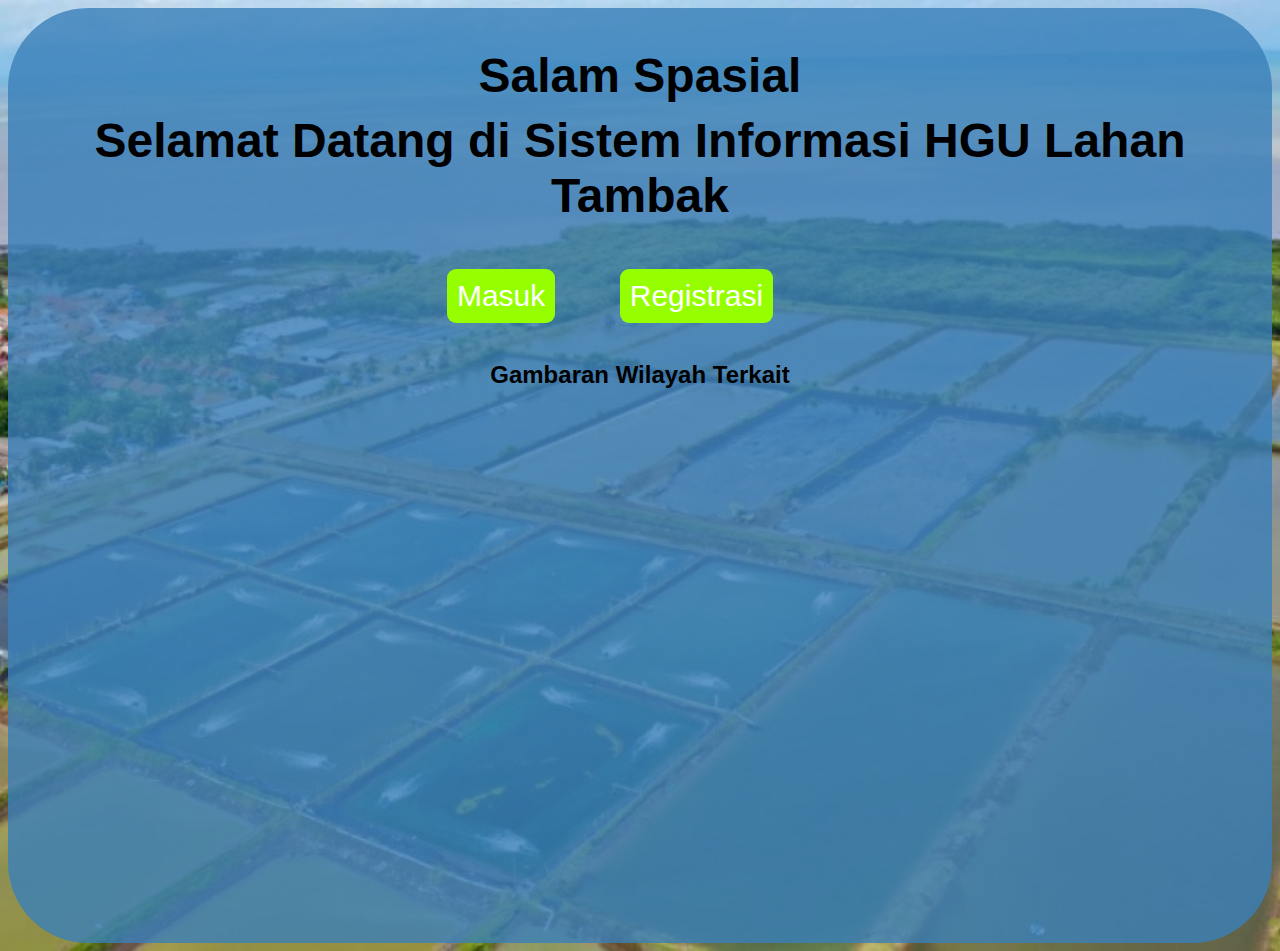
<file: index.html>
<!DOCTYPE html>
<html lang="en">
<head>
    <meta charset="UTF-8">
    <meta http-equiv="X-UA-Compatible" content="IE=edge">
    <meta name="viewport" content="width=device-width, initial-scale=1.0">
    <title>Beranda</title>

    <!-- custom css file link -->
    <link rel="stylesheet" href="css/Beranda1.css">
    
</head>
<body>
    <div class="container">
        <h1>Salam Spasial</h1>
        <h1>Selamat Datang di Sistem Informasi HGU Lahan Tambak</h1>
        <br> 
        <br> 

        <a href="masuk.html" class="btn">Masuk</a>
        <a href="Registrasi.html" class="btn">Registrasi</a>

        <br> 
        <br> 
        <h2> <span>Gambaran Wilayah Terkait</span></h2>
        <iframe src="https://administrasi_malang.gis.co.id/" width="1000" height="500" frameborder="0"></iframe> 
    </div>
</body>
</html>
</file>
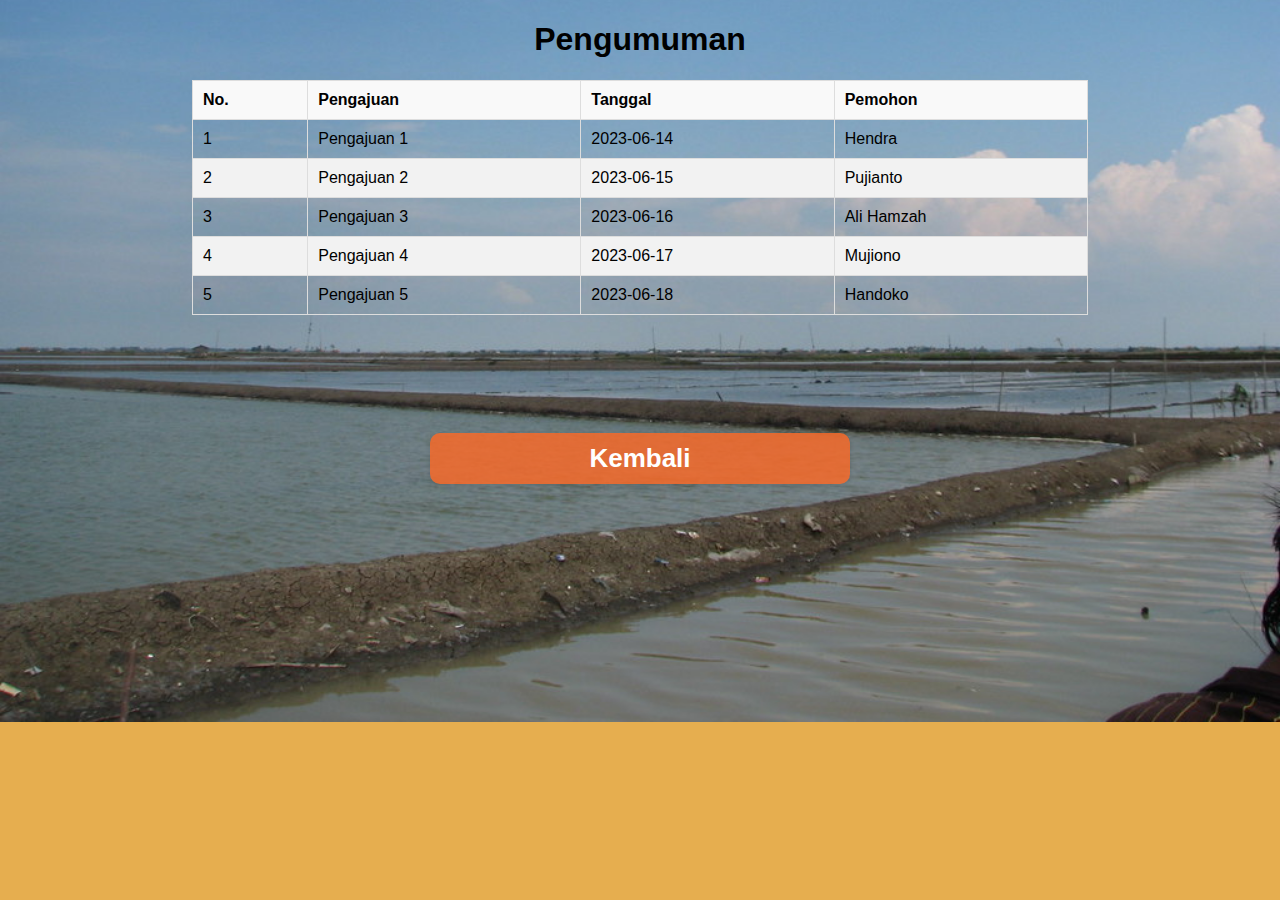
<file: Akumulasi_data_pemohon.html>
<!DOCTYPE html>
<html lang="en">
<head>
    <meta charset="UTF-8">
    <meta http-equiv="X-UA-Compatible" content="IE=edge">
    <meta name="viewport" content="width=device-width, initial-scale=1.0">
    <title>Data Pemohon</title>
    <link rel="stylesheet" href="css/Pengumuman.css">

    <style>
        table {
            width: 70%;
            margin: 0 auto; 
            border-collapse: collapse;
        }

        th, td {
            padding: 10px;
            border: 1px solid #ddd;
            text-align: left;
        }

        th {
            background-color: #f9f9f9;
            font-weight: bold;
        }

        tr:nth-child(even) {
            background-color: #f2f2f2;
        }

        tr:hover {
            background-color: #e6e6e6;
        }
    </style>
</head>
<body>
    <h1>Pengumuman</h1>
    <table>
        <thead>
            <tr>
                <th>No.</th>
                <th>Pengajuan</th>
                <th>Tanggal</th>
                <th>Pemohon</th>
            </tr>
        </thead>
        <tbody>
            <tr>
                <td>1</td>
                <td>Pengajuan 1</td>
                <td>2023-06-14</td>
                <td>Hendra</td>
            </tr>
            <tr>
                <td>2</td>
                <td>Pengajuan 2</td>
                <td>2023-06-15</td>
                <td>Pujianto</td>
            </tr>
            <tr>
                <td>3</td>
                <td>Pengajuan 3</td>
                <td>2023-06-16</td>
                <td>Ali Hamzah</td>
            </tr>
            <tr>
                <td>4</td>
                <td>Pengajuan 4</td>
                <td>2023-06-17</td>
                <td>Mujiono</td>
            </tr>
            <tr>
                <td>5</td>
                <td>Pengajuan 5</td>
                <td>2023-06-18</td>
                <td>Handoko</td>
            </tr>
          
        </tbody>
    </table>
<br>
            <div class="container">
                <a href="Homepage_admin.html" button class="btn-back">Kembali</button>
                 </div>
</file>
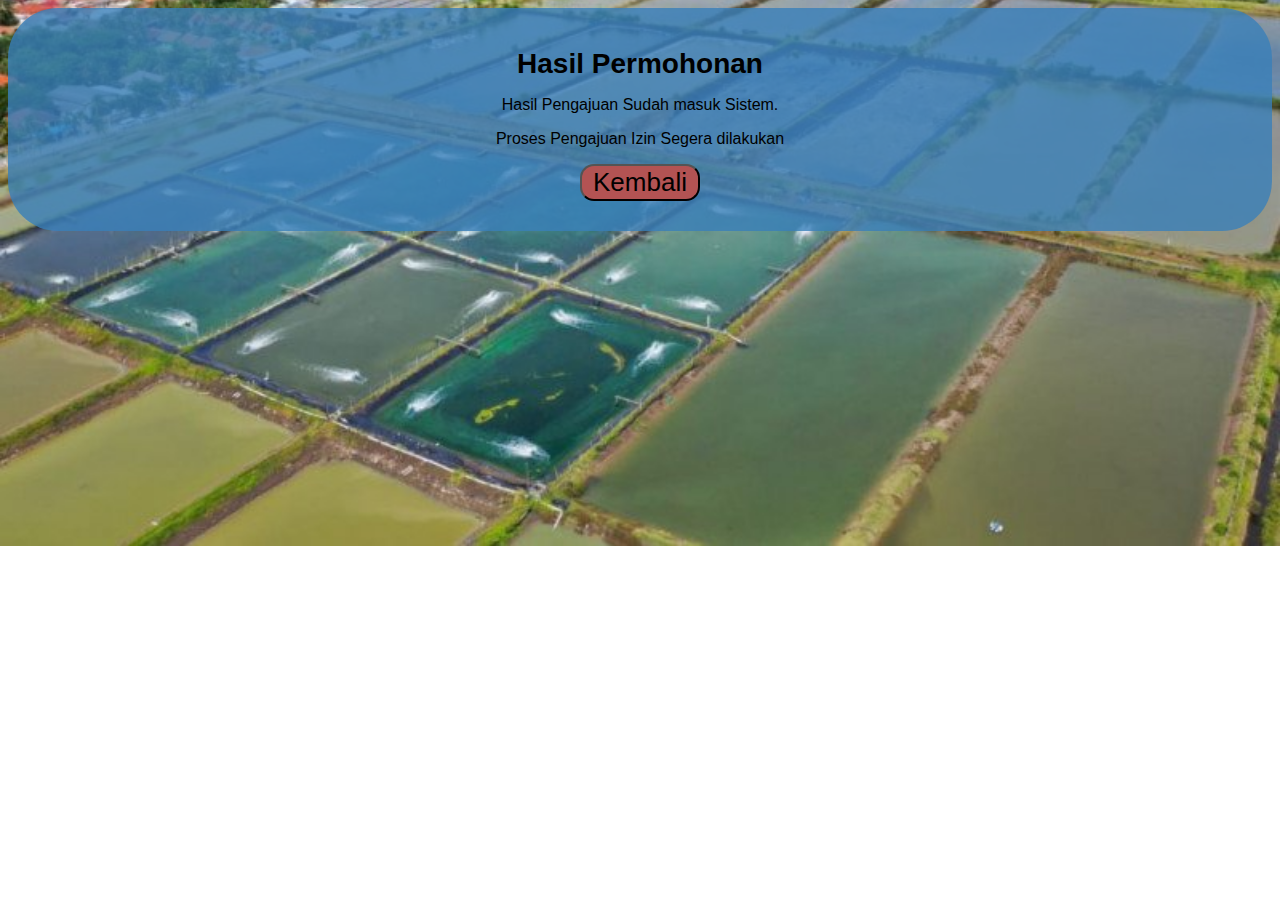
<file: hasil_pendaftaran_pemohon.html>
<!DOCTYPE html>
<html>
<head>
  <title>Hasil Permohonan</title>
  <!-- custom css file link-->
  <link rel="stylesheet" href="css/hasil_pemohon.css">
</head>
<body>
  <div class="container">
    <h1>Hasil Permohonan</h1>
    <p>Hasil Pengajuan Sudah masuk Sistem. </p>
</p> Proses Pengajuan Izin Segera dilakukan </p>
  
    <a href="Homepage_pemohon.html"><button class="btn-back">Kembali</button></a>
  </div>
</body>
</html>
</file>
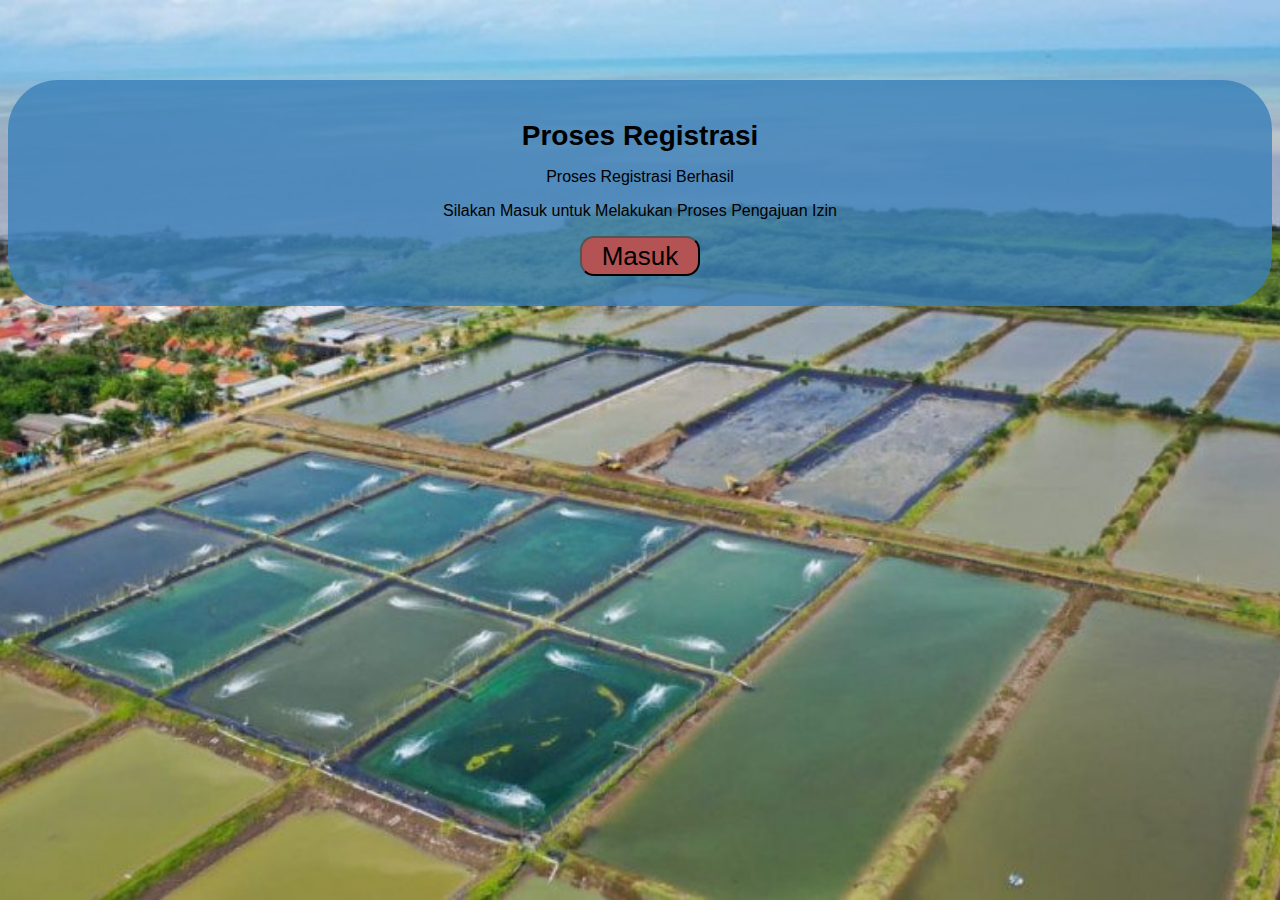
<file: hasil_regis.html>
<br>
<br>
<br>
<br>


<!DOCTYPE html>
<html>
<head>
  <title>Proses Registrasi</title>
  <!-- custom css file link-->
  <link rel="stylesheet" href="css/hasil_regis.css">
</head>
<body>
  <div class="container">
    <h1>Proses Registrasi</h1>
    <p>Proses Registrasi Berhasil  </p>      
  </p> Silakan Masuk untuk Melakukan Proses Pengajuan Izin </p>
    <a href="masuk.html"><button class="btn-back">Masuk</button></a>
  </div>
</body>
</html>
</file>
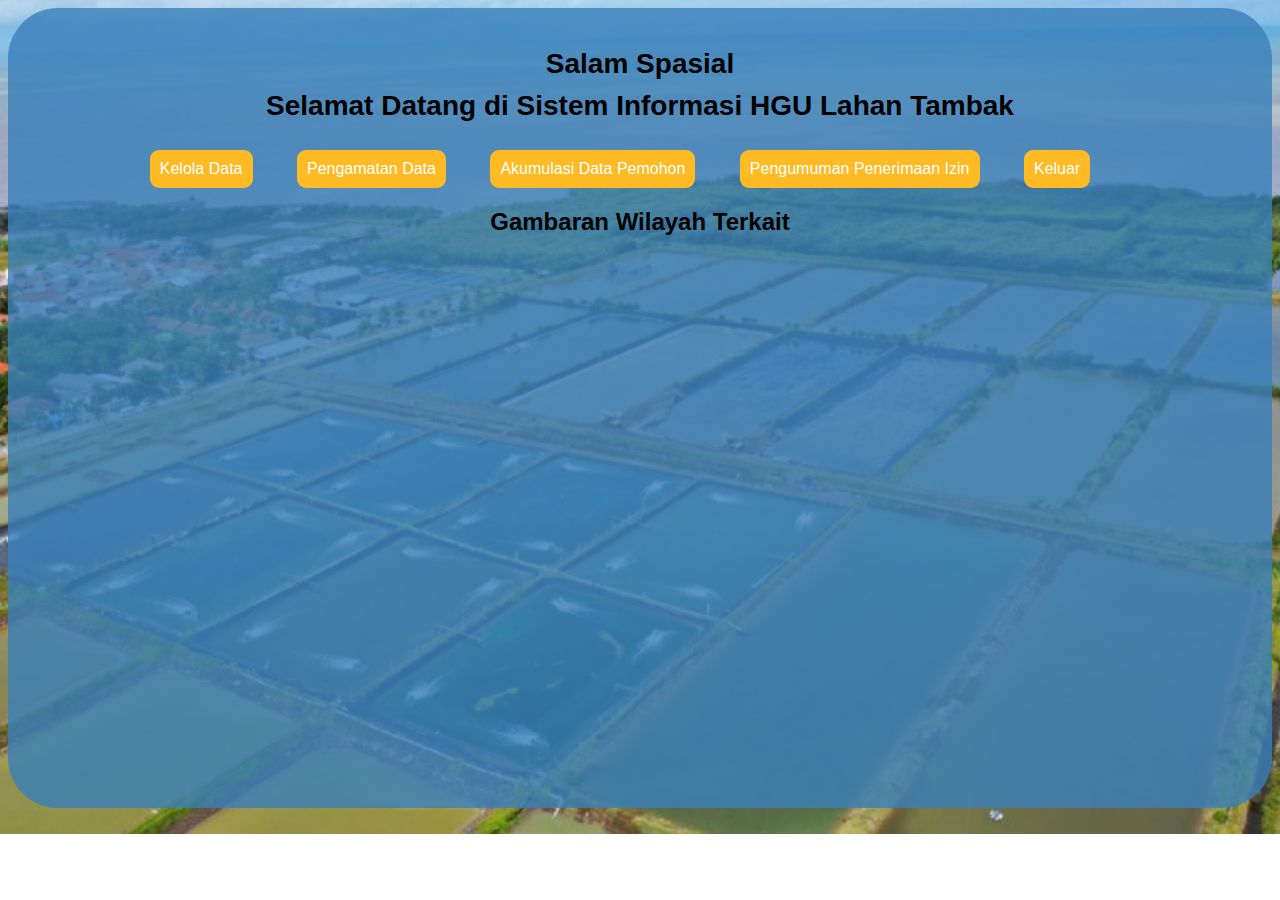
<file: Homepage_admin.html>
<!DOCTYPE html>
<html lang="en">
<Head>
    <meta charser="UTF-8">
    <meta http-equiv="X-UA-Compatible" content="IE=edge">
    <meta name="viewport" content="width=device-width, initial-scale=1,0">
    <title>admin page</title>

    <!-- custom css file link-->
    <link rel="stylesheet" href="css/HPA.CSS">


</Head>
<body>

            <div class="container">
                <h1> <span>Salam Spasial</span></h1>
                <!-- <h2>    Welcome, Selamat Datang <span></span></h2> -->
                <h1>Selamat Datang di Sistem Informasi HGU Lahan Tambak</h1>
                <br>
                <a href="https://sip_desa_malang.gis.co.id/editor"class="btn">Kelola Data</a> 
                <a href="Pengamatan_Data.html" class="btn">Pengamatan Data</a>
                <a href="Akumulasi_data_pemohon.html" class="btn">Akumulasi Data Pemohon</a>
                <a href="Pengumuman_Admin.html" class="btn">Pengumuman Penerimaan Izin</a>
                <a href="index.html" class="btn">Keluar</a>
                <br>
                <h2> <span>Gambaran Wilayah Terkait</span></h2>
                <br>
                <iframe src="https://administrasi_malang.gis.co.id/" width="1000" height="500" frameborder="0"></iframe>
            </div>
</body>

 </html>
</file>
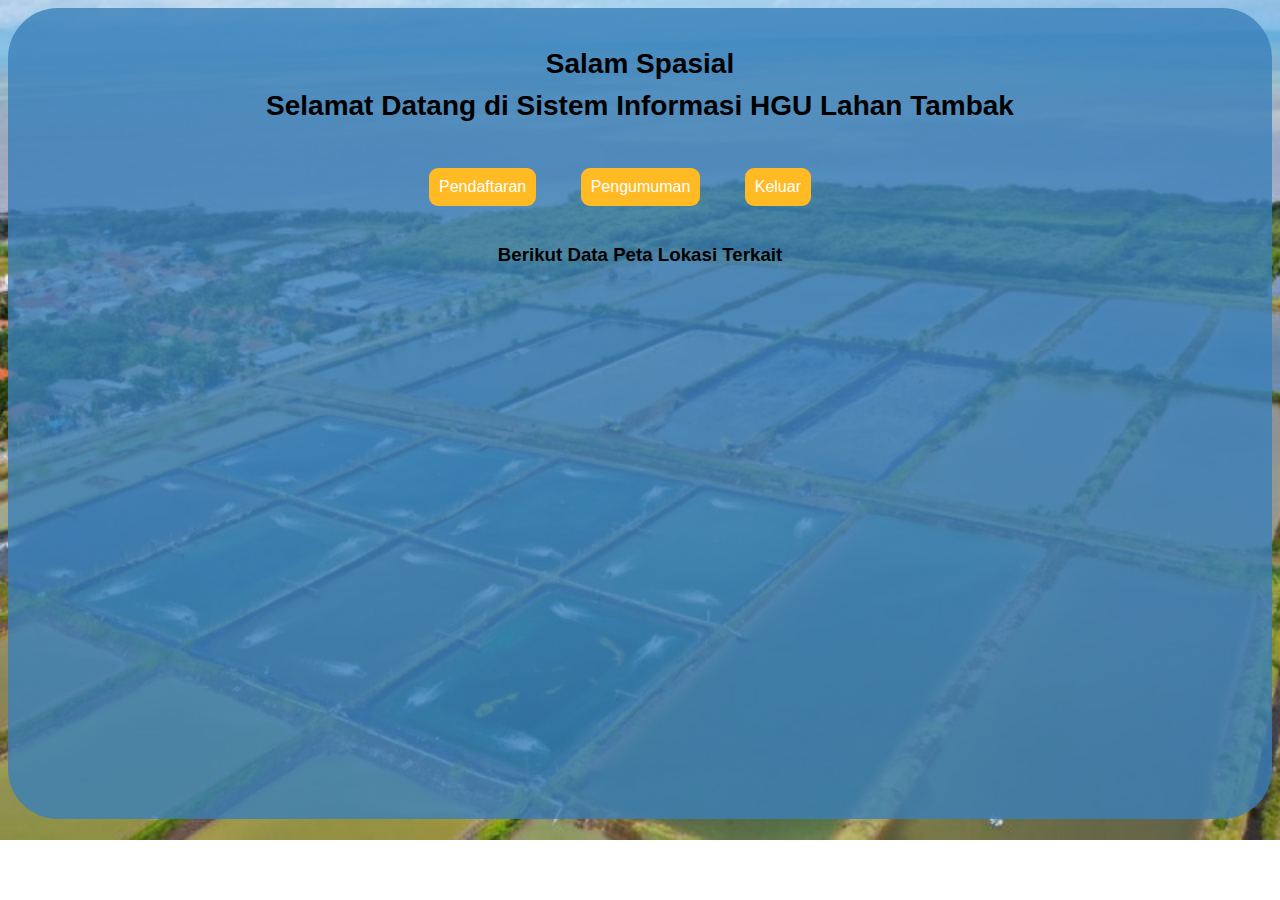
<file: Homepage_pemohon.html>
<!DOCTYPE html>
<html lang="en">
<Head>
    <meta charser="UTF-8">
    <meta http-equiv="X-UA-Compatible" content="IE=edge">
    <meta name="viewport" content="width=device-width, initial-scale=1,0">
    <title>admin page</title>

    <!-- custom css file link-->
    <link rel="stylesheet" href="css/hasil_pemohon.css">

</Head>
<body>

            <div class="container">
                <h1> <span>Salam Spasial</span></h1>
                <!-- <h2>    Welcome, Selamat Datang <span></span></h2> -->
                <h1>Selamat Datang di Sistem Informasi HGU Lahan Tambak</h1>

                <br>
                <br>
                <a href="Pendaftaran.html"class="btn">Pendaftaran</a>
                <a href="Pengumuman.html" class="btn">Pengumuman</a>
                
                
               <a href="index.html" class="btn">Keluar</a>

                <br>
                <br>
                <h3>Berikut Data Peta Lokasi Terkait</h3>
               
                <iframe src="https://admin_malang.gis.co.id/" width="1000" height="500" frameborder="0"></iframe>
            </div>
</body>

 </html>
</file>
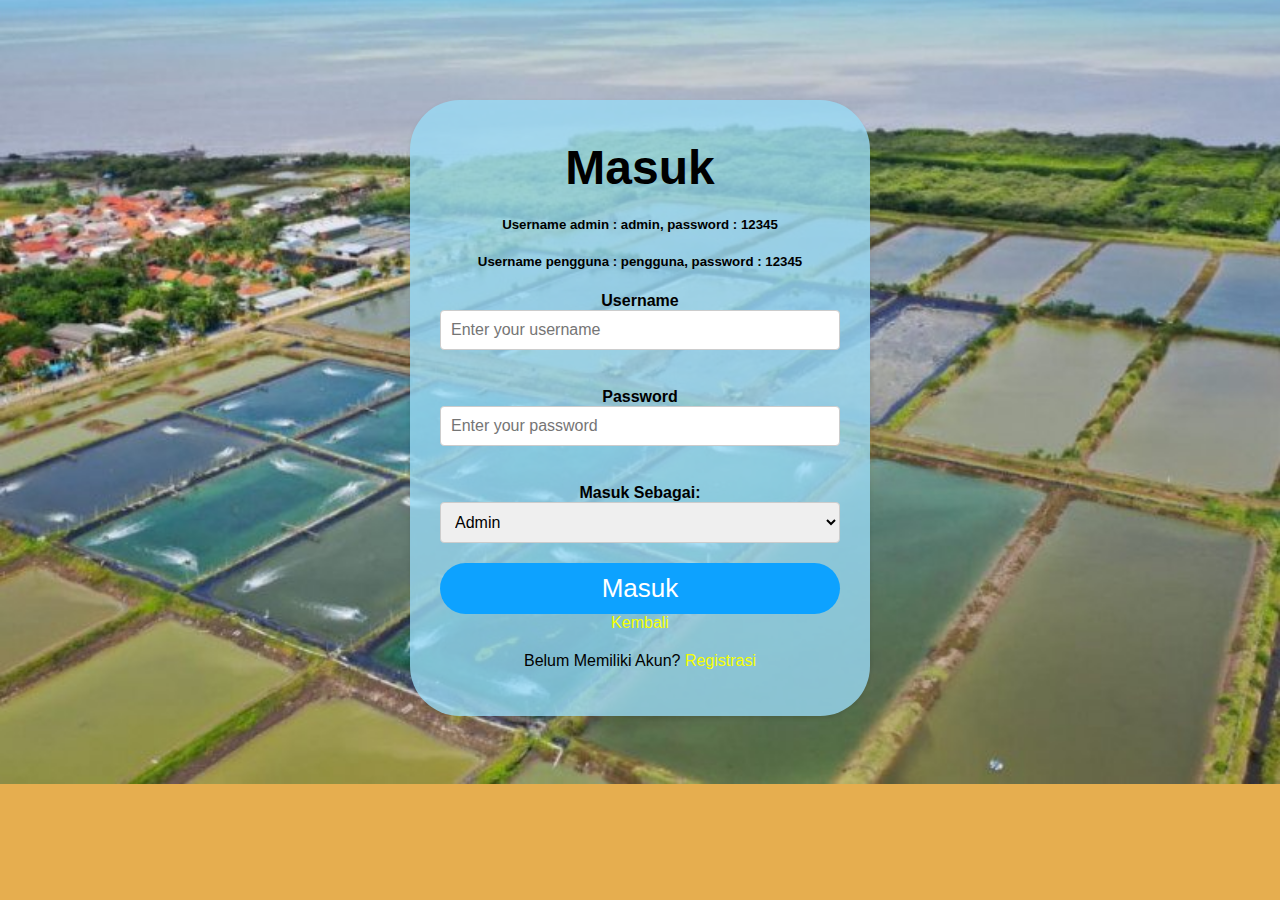
<file: masuk.html>
<!DOCTYPE html>
<html lang="en">
<head>
    <meta charset="UTF-8">
    <meta http-equiv="X-UA-Compatible" content="IE=edge">
    <meta name="viewport" content="width=device-width, initial-scale=1.0">
    <title>Login Page</title>
    <link rel="stylesheet" href="css/masuk_.css">
</head>


<body>
    <div class="container">
        <h1>Masuk</h1>
        <h5>Username admin : admin, password : 12345</h5>
        <h5>Username pengguna : pengguna, password : 12345</h6>
        <div id="message"></div>
        <form id="loginForm" onsubmit="return login(event)">
            <div class="form-group">
                <label for="username">Username</label>
                <input type="text" id="username" name="username" placeholder="Enter your username" required>
            </div>
            <br>
            <div class="form-group">
                <label for="password">Password</label>
                <input type="password" id="password" name="password" placeholder="Enter your password" required>
            </div>
            <br>
            <div class="form-group">
                <label for="option">Masuk Sebagai:</label>
                <select id="option" name="option">
                    <option value="admin">Admin</option>
                    <option value="pemohon">Pemohon</option>
                    <!-- <option value="guest">Guest</option> -->
                </select>
            </div>
            <button type="submit" class="btn">Masuk</button>
        </form>
       <a href="index.html">Kembali</a></p>
        <p>Belum Memiliki Akun? <a href="Registrasi.html">Registrasi</a></p>

    <script>
        function login(event) {
            event.preventDefault();
            var username = document.getElementById("username").value;
            var password = document.getElementById("password").value;
            var option = document.getElementById("option").value;

            if (option === "admin" && username === "admin" && password === "12345") {
                document.getElementById("message").innerHTML = "Login Admin berhasil. Menuju halaman Admin...";
                setTimeout(function() {
                    window.location.href = "Homepage_admin.html";
                }, 2000);
            } else if (option === "pemohon" && username === "pemohon" && password === "12345") {
                document.getElementById("message").innerHTML = "Login Pemohon berhasil. Menuju halaman Pemohon...";
                setTimeout(function() {
                    window.location.href = "Homepage_pemohon.html";
                }, 2000);
          
            } else {
                document.getElementById("message").innerHTML = "Username or password is incorrect.";
            }

            return false;
        }
    </script>
</body>
</html>
</file>
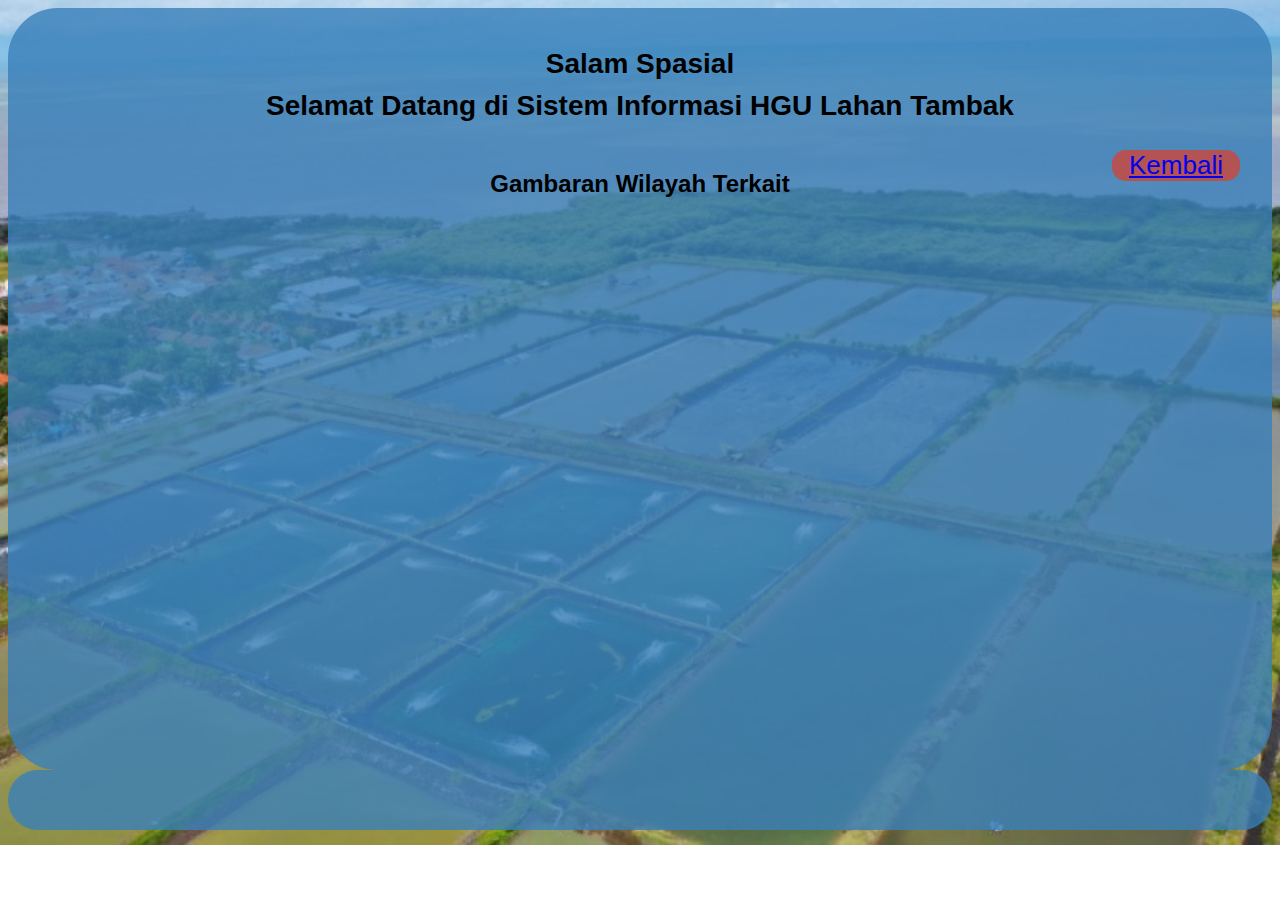
<file: Pengamatan_Data.html>
<!DOCTYPE html>
<html lang="en">
<Head>
    <meta charser="UTF-8">
    <meta http-equiv="X-UA-Compatible" content="IE=edge">
    <meta name="viewport" content="width=device-width, initial-scale=1,0">
    <title>admin page</title>

    <!-- custom css file link-->
    <link rel="stylesheet" href="css/HPA.CSS">

</Head>
<body>

            <div class="container">
                <h1> <span>Salam Spasial</span></h1>
                <h1>Selamat Datang di Sistem Informasi HGU Lahan Tambak</h1>
                                            
                <br>
                <h2> <span>Gambaran Wilayah Terkait</span></h2>
                <br>
                <iframe src="https://sip_desa_malang.gis.co.id/" width="1000" height="500" frameborder="0"></iframe>
            </div>

            <div class="container">
                <a href="Homepage_admin.html" button class="btn-back">Kembali</button>
                 </div>

</body>

 </html>
</file>
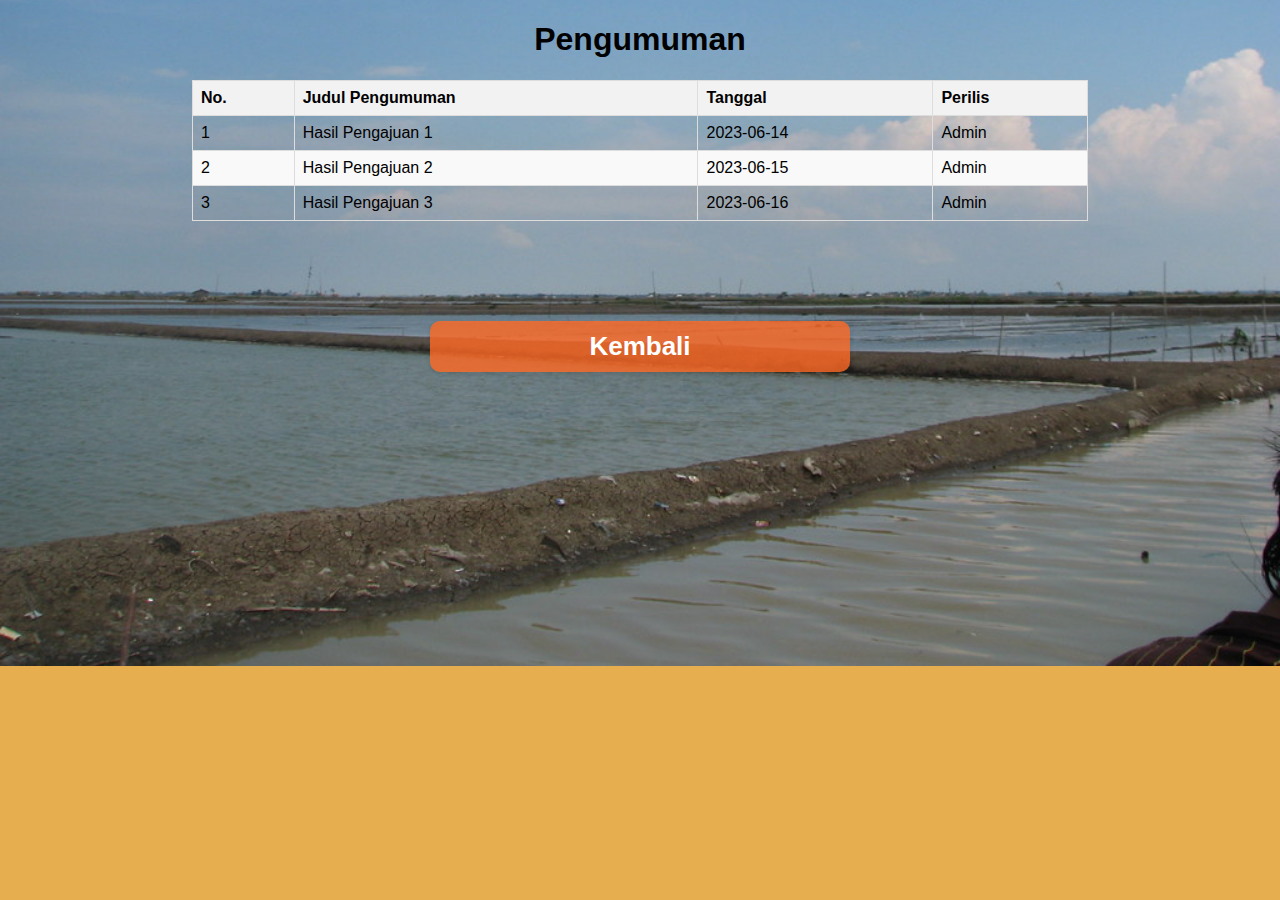
<file: Pengumuman.html>
<!DOCTYPE html>
<html lang="en">
<head>
    <meta charset="UTF-8">
    <meta http-equiv="X-UA-Compatible" content="IE=edge">
    <meta name="viewport" content="width=device-width, initial-scale=1.0">
    <title>Pengumuman</title>
    <link rel="stylesheet" href="css/Pengumuman.css">
    <style>
        body {
            font-family: Arial, sans-serif;
        }

        table {
            width: 70%;
            margin: 0 auto; 
            border-collapse: collapse;
        }

        th, td {
            padding: 8px;
            border: 1px solid #ddd;
        }

        th {
            background-color: #f2f2f2;
            text-align: left;
        }
        th {
            background-color: #f2f2f2;
            text-align: left;
        }
        

        tr:nth-child(even) {
            background-color: #f9f9f9;
        }

        tr:hover {
            background-color: #f5f5f5;
        }
    </style>
</head>
<body>
    <h1>Pengumuman</h1>
    <table>
        <thead>
            <tr>
                <th>No.</th>
                <th>Judul Pengumuman</th>
                <th>Tanggal</th>
                <th>Perilis</th>
            </tr>
        </thead>
        <tbody>
            <tr>
                <td>1</td>
                <td>Hasil Pengajuan 1</td>
                <td>2023-06-14</td>
                <td>Admin</td>
            </tr>
            <tr>
                <td>2</td>
                <td>Hasil Pengajuan 2</td>
                <td>2023-06-15</td>
                <td>Admin</td>
            </tr>
            <tr>
                <td>3</td>
                <td>Hasil Pengajuan 3</td>
                <td>2023-06-16</td>
                <td>Admin</td>
            </tr>
            
        </tbody>
    </table>

    <div class="container">
        <a href="Homepage_pemohon.html" button class="btn-back">Kembali</button>
         </div>

</body>
</html>
</file>
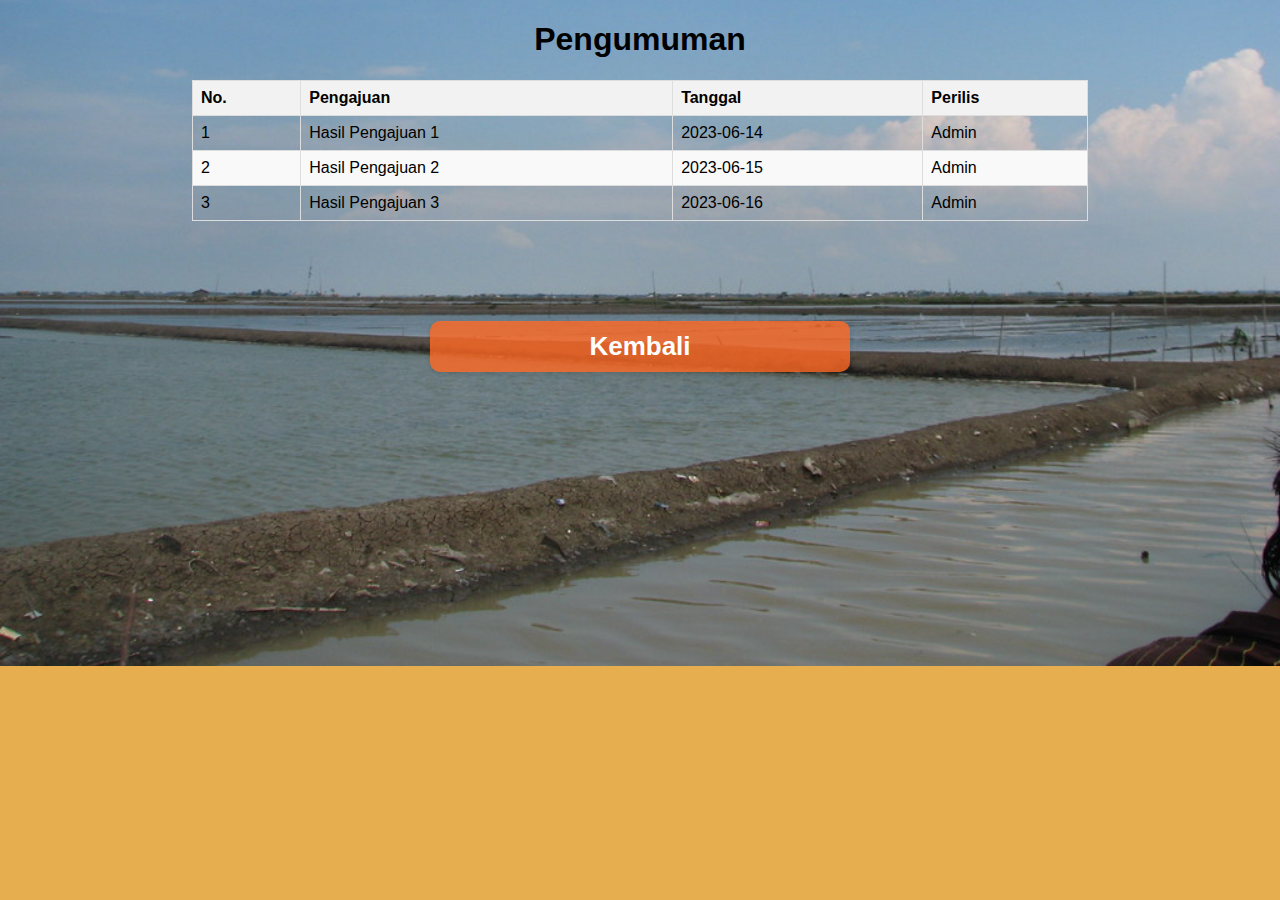
<file: Pengumuman_Admin.html>
<!DOCTYPE html>
<html lang="en">
<head>
    <meta charset="UTF-8">
    <meta http-equiv="X-UA-Compatible" content="IE=edge">
    <meta name="viewport" content="width=device-width, initial-scale=1.0">
    <title>Pengumuman</title>
    <link rel="stylesheet" href="css/Pengumuman.css">
    <style>
        body {
            font-family: Arial, sans-serif;
        }

        table {
            width: 70%;
            margin: 0 auto; 
            border-collapse: collapse;
        }

        th, td {
            padding: 8px;
            border: 1px solid #ddd;
        }

        th {
            background-color: #f2f2f2;
            text-align: left;
        }
        th {
            background-color: #f2f2f2;
            text-align: left;
        }
        

        tr:nth-child(even) {
            background-color: #f9f9f9;
        }

        tr:hover {
            background-color: #f5f5f5;
        }
    </style>
</head>
<body>
    <h1>Pengumuman</h1>
    <table>
        <thead>
            <tr>
                <th>No.</th>
                <th>Pengajuan</th>
                <th>Tanggal</th>
                <th>Perilis</th>
            </tr>
        </thead>
        <tbody>
            <tr>
                <td>1</td>
                <td>Hasil Pengajuan 1</td>
                <td>2023-06-14</td>
                <td>Admin</td>
            </tr>
            <tr>
                <td>2</td>
                <td>Hasil Pengajuan 2</td>
                <td>2023-06-15</td>
                <td>Admin</td>
            </tr>
            <tr>
                <td>3</td>
                <td>Hasil Pengajuan 3</td>
                <td>2023-06-16</td>
                <td>Admin</td>
            </tr>
            
        </tbody>
    </table>

    <div class="container">
        <a href="Homepage_admin.html" button class="btn-back">Kembali</button>
         </div>

</body>
</html>
</file>
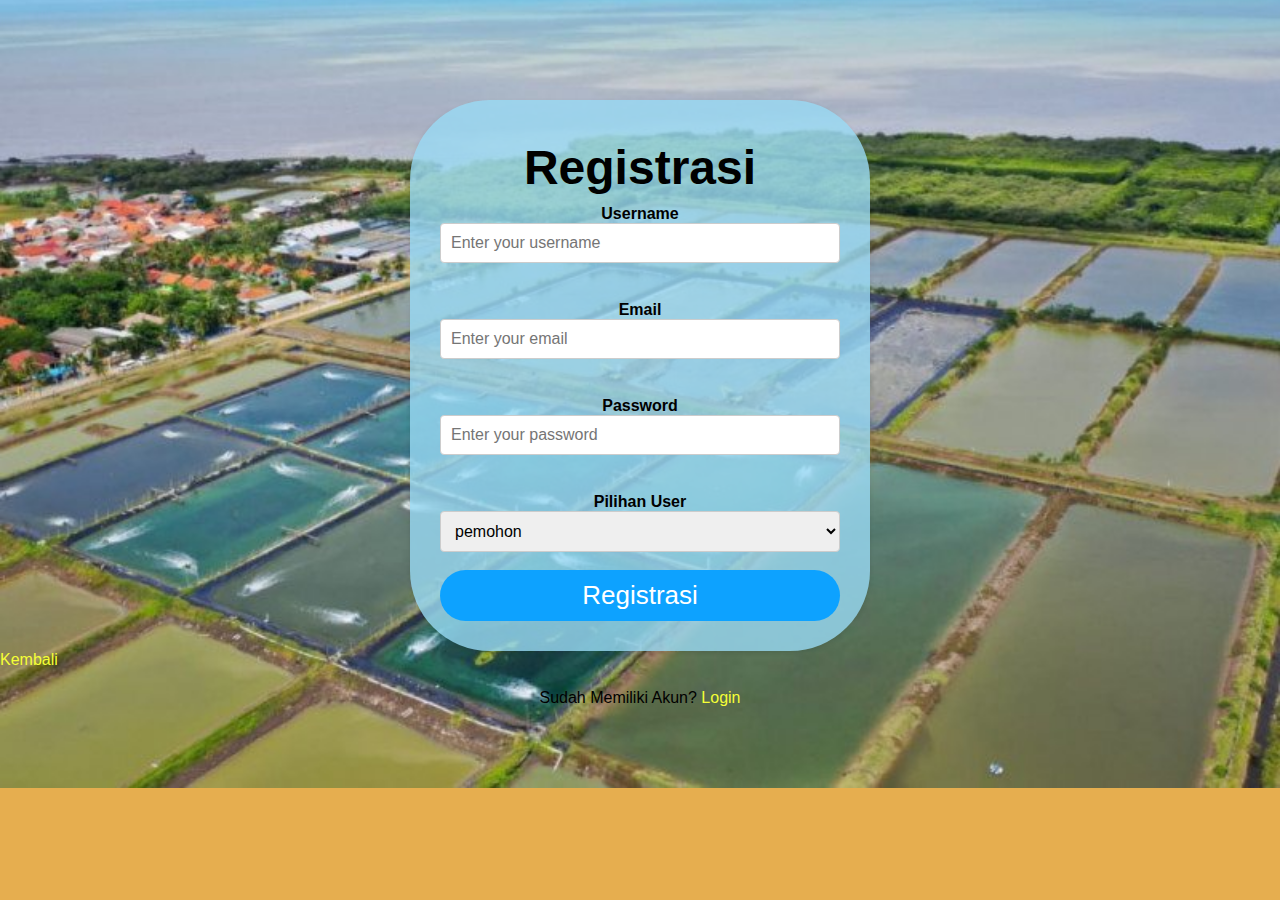
<file: Registrasi.html>
<!DOCTYPE html>
<html lang="en">
<head>
    <meta charset="UTF-8">
    <meta http-equiv="X-UA-Compatible" content="IE=edge">
    <meta name="viewport" content="width=device-width, initial-scale=1.0">
    <title>Register Page</title>
    <link rel="stylesheet" href="css/Reg.css">
</head>
<body>
    <div class="container">
        <h1>Registrasi</h1>
        <form action="register.php" method="POST">
            <div class="form-group">
                <label for="username">Username</label>
                <input type="text" id="username" name="username" placeholder="Enter your username" required>
            </div>
            <br>
            <div class="form-group">
                <label for="email">Email</label>
                <input type="email" id="email" name="email" placeholder="Enter your email" required>
            </div>

            <br>
            <div class="form-group">
                <label for="password">Password</label>
                <input type="password" id="password" name="password" placeholder="Enter your password" required>
            </div>
            <br>
                        

                <form-group">
                <label for="pilihan_user">Pilihan User</label> 
                <select name='pilihan_user' class="select">
                    <option value='pemohon'>pemohon</option>
                  </select>

                <br>
                <br>
                <button type="submit" class="btn">Registrasi</button>
            </form>
            
        </div>


        <script>
           
            var form = document.querySelector('form');
            
            form.addEventListener('submit', function(event) {
            event.preventDefault(); 

            var usernameInput = document.getElementById('username').value;
            var passwordInput = document.getElementById('password').value;

            
            window.location.href = 'hasil_regis.html';
            });
        </script>


        
        <a href="index.html">Kembali</a></p>
        <p>Sudah Memiliki Akun? <a href="masuk.html">Login</a></p>
        <!-- <p>Already have an account? <a href="login_form.php">Login</a></p> -->
    </div>
</body>
</html>
</file>
<file: css/Beranda1.css>
body {
    background-image: url('BG1.jpg');
    background-repeat: no-repeat;
    background-size: cover;
    background-position: center;
    font-family: arial;

}


.container {
text-align: center;
background-color: rgba(57, 127, 185, 0.8);
padding: 30px;
border-radius: 80px;

}




.container h1 {
font-size: 48px;
margin: 10px 0;
position:10vh 
}

.btn {
display: inline-block;
padding: 10px 10px;
font-size: 30px;
text-decoration: none;
color: #fff;
background-color: #95ff00;
border: none;
border-radius: 9px;
transition: background-color 0.3s;
}

.btn {
    margin-right: 60px;
}

h3 {
    margin-top: 20px;
}


.btn-keluar {
    position: absolute;
    top: 20px;
    right: 70px;
}

.btn:hover {
background-color: #75afed;
}
</file>
<file: css/Pengumuman.css>
body {
    font-family: Arial, sans-serif;
    background-color: #e6ae4f;
    margin: 0;
    padding: 0;
}

.container {
    width: 400px;
    margin: 0 auto;
    background-color: #fff700;
    padding: 20px;
    margin-top: 100px;
    box-shadow: 0 2px 5px rgba(0, 0, 0, 0.1);
}

h1 {
    text-align: center;
}

.form-group {
    margin-bottom: 20px;
}

label {
    font-weight: bold;
}



input[type="text"],
input[type="email"],
input[type="Nomor Lokasi"],
input[type="Nomor Surat Pengantar"],
select {
    width: 70%;
    padding: 10px;
    border: 1px solid #ccc;
    border-radius: 4px;
    box-sizing: border-box;
    font-size: 6px;
}

.btn {
    background-color: #b35353;
    color: #ffffff;
    padding: 10px 20px;
    border: none;
    border-radius: 4px;
    cursor: pointer;
    width: 70%;
    font-size: 6px;
}

.btn:hover {
    background-color: #0e2ae4;
}

p {
    text-align: center;
    margin-top: 20px;
}


a {
    color: #ffffff;
    text-decoration: none;
    font-family: Arial, sans-serif;
    font-weight: bold;
    font-size: 26px;
}


#message {
    text-align: center;
    margin-bottom: 20px;
    color: #ff0000;
    font-weight: bold;
}


body {
    background-image: url('tbk.jpg');
    background-repeat: no-repeat;
    background-size: cover;
    background-position: center;
    font-family: arial;

}



.container {
text-align: center;
background-color: rgba(255, 105, 36, 0.8);
padding: 10px;
border-radius: 10px;

}

.container h1 {
font-size: 28px;
margin: 10px 0;
position:10vh 
}

.btn {
display: inline-block;
padding: 5px 20px;
font-size: 1px;
text-decoration: none;
color: #ffffff;
background-color: #e4e4e4;
border: none;
border-radius: 16px;
transition: background-color 0.3s;
}

.btn:hover {
background-color: #ffffff;
}
</file>
<file: css/hasil_pemohon.css>
body {
    background-image: url('BG1.jpg');
    background-repeat: no-repeat;
    background-size: cover;
    background-position: center;
    font-family: arial;

}


.container {
text-align: center;
background-color: rgba(57, 127, 185, 0.8);
padding: 30px;
border-radius: 50px;

}



.container h1 {
font-size: 28px;
margin: 10px 0;
position:10vh 
}

.btn {
display: inline-block;
padding: 10px 10px;
font-size: 16px;
text-decoration: none;
color: #fff;
background-color: hsl(41, 100%, 57%);
border: none;
border-radius: 9px;
transition: background-color 0.3s;
}

.btn {
    margin-right: 40px;
}

h3 {
    margin-top: 20px;
}



.btn-back {
    /* position: absolute; */
    top: 150px;
    /* right: 40px; */
    background-color: #b35353;
    border-radius: 14px;
    width: 10%;
    height: 40;
    font-size: 26px;
}


.btn:hover {
background-color: #75afed;
}
</file>
<file: css/hasil_regis.css>
body {
    background-image: url('BG1.jpg');
    background-repeat: no-repeat;
    background-size: cover;
    background-position: center;
    font-family: arial;

}


.container {
text-align: center;
background-color: rgba(57, 127, 185, 0.8);
padding: 30px;
border-radius: 50px;

}



.container h1 {
font-size: 28px;
margin: 10px 0;
position:10vh 
}

.btn {
display: inline-block;
padding: 10px 10px;
font-size: 16px;
text-decoration: none;
color: #fff;
background-color: hsl(41, 100%, 57%);
border: none;
border-radius: 9px;
transition: background-color 0.3s;
}

.btn {
    margin-right: 40px;
}

h3 {
    margin-top: 20px;
}



.btn-back {
    /* position: absolute; */
    top: 150px;
    /* right: 40px; */
    background-color: #b35353;
    border-radius: 14px;
    width: 10%;
    height: 40;
    font-size: 26px;
}


.btn:hover {
background-color: #75afed;
}
</file>
<file: css/HPA.CSS>
body {
    background-image: url('BG1.jpg');
    background-repeat: no-repeat;
    background-size: cover;
    background-position: center;
    font-family: arial;

}


.container {
text-align: center;
background-color: rgba(57, 127, 185, 0.8);
padding: 30px;
border-radius: 50px;

}



.container h1 {
font-size: 28px;
margin: 10px 0;
position:10vh 
}

.btn {
display: inline-block;
padding: 10px 10px;
font-size: 16px;
text-decoration: none;
color: #fff;
background-color: hsl(41, 100%, 57%);
border: none;
border-radius: 9px;
transition: background-color 0.3s;
}

.btn {
    margin-right: 40px;
}

h3 {
    margin-top: 20px;
}



.btn-back {
    position: absolute;
    top: 150px;
    right: 40px;
    background-color: #b35353;
    border-radius: 14px;
    width: 10%;
    height: 40;
    font-size: 26px;
}


.btn:hover {
background-color: #75afed;
}
</file>
<file: css/masuk_.css>
body {
    font-family: Arial, sans-serif;
    background-color: #e6ae4f;
    margin: 0;
    padding: 0;
}

.container {
    width: 400px;
    margin: 0 auto;
    background-color: #fff700;
    padding: 20px;
    margin-top: 100px;
    box-shadow: 0 2px 5px rgba(0, 0, 0, 0.1);
}

h1 {
    text-align: center;
}

h5 {
    margin-bottom: 0,1px;
}


.form-group {
    margin-bottom: 20px;
}

label {
    font-weight: bold;
}

input[type="text"],
input[type="password"],
select {
    width: 100%;
    padding: 10px;
    border: 1px solid #ccc;
    border-radius: 4px;
    box-sizing: border-box;
    font-size: 16px;
}

.btn {
    background-color: #b35353;
    color: #ffffff;
    padding: 10px 20px;
    border: none;
    border-radius: 4px;
    cursor: pointer;
    width: 100%;
    font-size: 16px;
}

.btn:hover {
    background-color: #ffdd00;
}

p {
    text-align: center;
    margin-top: 20px;
}

a {
    color: #f6ff00;
    text-decoration: none;
}

#message {
    text-align: center;
    margin-bottom: 20px;
    color: #006aff;
    font-weight: bold;
}


body {
    background-image: url('BG1.jpg');
    background-repeat: no-repeat;
    background-size: cover;
    background-position: center;
    font-family: arial;

}



.container {
text-align: center;
background-color: rgba(152, 218, 244, 0.8);
padding: 30px;
border-radius: 50px;

}

.container h1 {
font-size: 48px;
margin: 10px 0;
position:10vh 
}

.btn {
display: inline-block;
padding: 10px 20px;
font-size: 26px;
text-decoration: none;
color: #fff;
background-color: #0da2ff;
border: none;
border-radius: 26px;
transition: background-color 0.3s;
}

.btn:hover {
background-color: #b30000;
}
</file>
<file: css/Reg.css>
body {
    font-family: Arial, sans-serif;
    background-color: #e6ae4f;
    margin: 0;
    padding: 0;
}

.container {
    width: 400px;
    margin: 0 auto;
    background-color: #fff700;
    padding: 20px;
    margin-top: 100px;
    box-shadow: 0 2px 5px rgba(0, 0, 0, 0.1);
}

h1 {
    text-align: center;
}

.form-group {
    margin-bottom: 20px;
}

label {
    font-weight: bold;
}

input[type="text"],
input[type="Email"],
input[type="password"],
select {
    width: 100%;
    padding: 10px;
    border: 1px solid #ccc;
    border-radius: 4px;
    box-sizing: border-box;
    font-size: 16px;
}

.btn {
    background-color: #b35353;
    color: #ffffff;
    padding: 10px 20px;
    border: none;
    border-radius: 4px;
    cursor: pointer;
    width: 100%;
    font-size: 16px;
}

.btn:hover {
    background-color: #fcff4a;
}

p {
    text-align: center;
    margin-top: 20px;
}

a {
    color: #f5ff36;
    text-decoration: none;
}

#message {
    text-align: center;
    margin-bottom: 20px;
    color: #ff0000;
    font-weight: bold;
}


body {
    background-image: url('BG1.jpg');
    background-repeat: no-repeat;
    background-size: cover;
    background-position: center;
    font-family: arial;

}



.container {
text-align: center;
background-color: rgba(152, 218, 244, 0.8);
padding: 30px;
border-radius: 80px;

}

.container h1 {
font-size: 48px;
margin: 10px 0;
position:10vh 
}

.btn {
display: inline-block;
padding: 10px 20px;
font-size: 26px;
text-decoration: none;
color: #fff;
background-color: #0da2ff;
border: none;
border-radius: 26px;
transition: background-color 0.3s;
}

.btn:hover {
background-color: #b30000;
}
</file>
